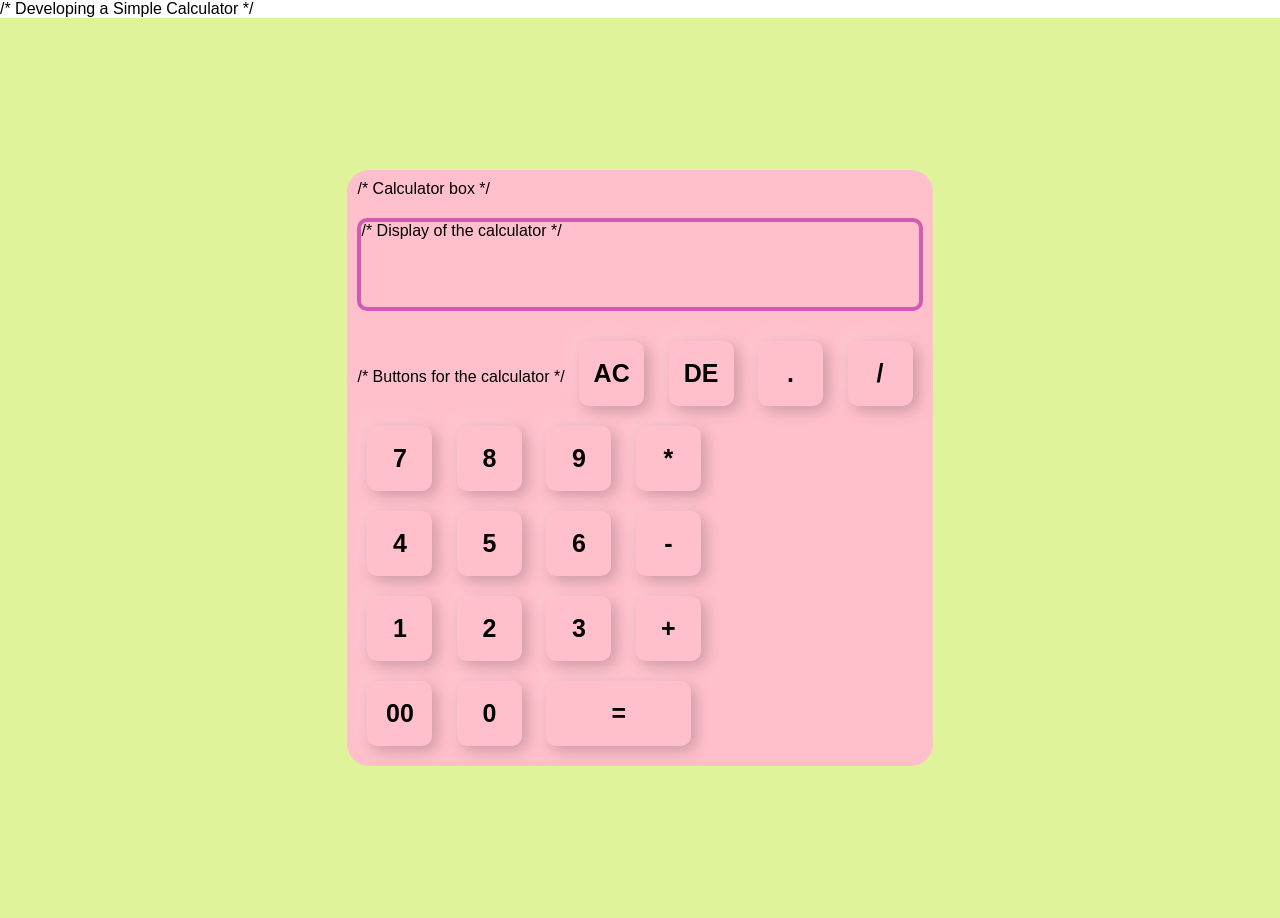
<file: index.html>
/* Developing a Simple Calculator */


<!DOCTYPE html>
<html lang="en">
  <head>
    <meta charset="UTF-8" />
    <meta name="viewport" content="width=device-width, initial-scale=1.0" />
    <link rel="stylesheet" href="calculator_style.css" />
    <title>Simple Calculator</title>
  </head>
  <body>
    <div class="container">
      <div class="calculator">                                  /* Calculator box */
        <form>
          <div class="display">                                 /* Display of the calculator */
            <input type="text" name="display" />
          </div>
          <div>                                                /* Buttons for the calculator */
            <input                  
              type="button"
              value="AC"
              onclick="display.value='' "
              class="operator"
            />
            <input
              type="button"
              value="DE"
              onclick="display.value= display.value.toString().slice(0,-1)"
              class="operator"
            />
            <input
              type="button"
              value="."
              onclick="display.value+='.' "
              class="operator"
            />
            <input
              type="button"
              value="/"
              onclick="display.value+='/' "
              class="operator"
            />
          </div>
          <div>
            <input type="button" value="7" onclick="display.value+='7' " />
            <input type="button" value="8" onclick="display.value+='8' " />
            <input type="button" value="9" onclick="display.value+='9' " />
            <input
              type="button"
              value="*"
              onclick="display.value+='*' "
              class="operator"
            />
          </div>
          <div>
            <input type="button" value="4" onclick="display.value+='4' " />
            <input type="button" value="5" onclick="display.value+='5' " />
            <input type="button" value="6" onclick="display.value+='6' " />
            <input
              type="button"
              value="-"
              onclick="display.value+='-' "
              class="operator"
            />
          </div>
          <div>
            <input type="button" value="1" onclick="display.value+='1' " />
            <input type="button" value="2" onclick="display.value+='2' " />
            <input type="button" value="3" onclick="display.value+='3' " />
            <input
              type="button"
              value="+"
              onclick="display.value+='+' "
              class="operator"
            />
          </div>
          <div>
            <input type="button" value="00" onclick="display.value+='00' " />
            <input type="button" value="0" onclick="display.value+='0' " />
            <input
              type="button"
              value="="
              onclick="display.value=eval(display.value)"
              class="equal"
            />
          </div>
        </form>
      </div>
    </div>
  </body>
</html>
</file>
<file: calculator_style.css>
* {
  margin: 0;
  padding: 0;
  font-family: sans-serif;
  box-sizing: border-box;
}
.container {
  width: 100%;
  height: 100vh;
  background: rgb(223, 243, 154);
  display: flex;
  align-items: center;
  justify-content: center;
}
.calculator {
  background: pink;
  padding: 10px;
  border-radius: 22px;
}
.calculator form input {
  border: 0;
  outline: 0;
  width: 65px;
  height: 65px;
  border-radius: 10px;
  box-shadow: -8px -8px 15px rgba(255, 255, 255, 0.1),
    5px 5px 15px rgba(0, 0, 0, 0.2);
  background: transparent;
  font-size: 25px;
  color: black;
  cursor: pointer;
  margin: 10px;
  font-weight: bold;
}
form .display {
  border: 4px solid rgb(209, 91, 178);
  border-radius: 10px;
  display: flex;
  justify-content: flex-end;
  margin: 20px 0;
}
form .display input {
  text-align: right;
  flex: 1;
  font-size: 45px;
  box-shadow: none;
}
form input.equal {
  width: 145px;
}
form input.operator {
  color: black;
}
</file>
